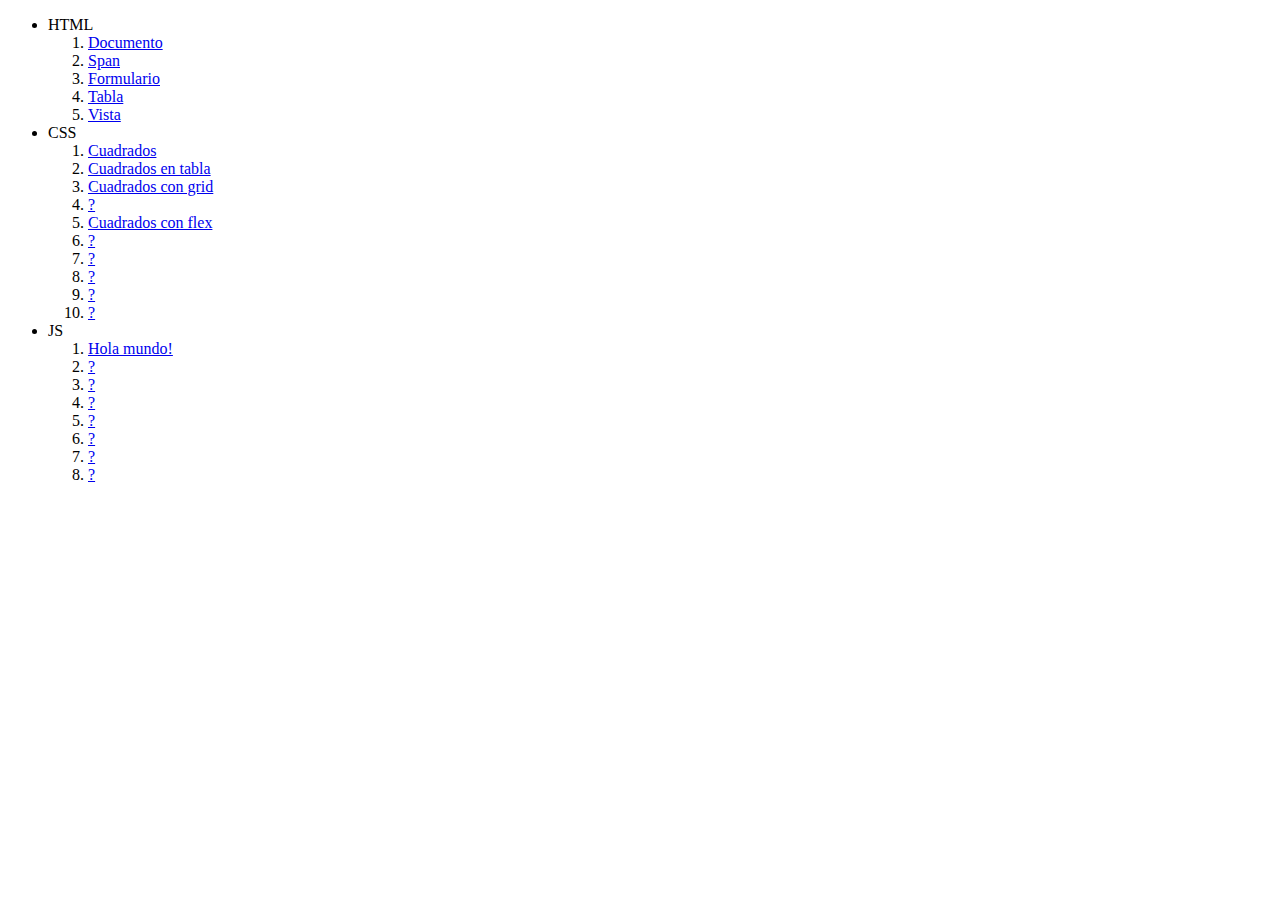
<file: index.html>
<!DOCTYPE html>
<html lang="en">
<head>
    <meta charset="UTF-8">
    <meta name="viewport" content="width=device-width, initial-scale=1.0">
    <title>Ejercicios Web</title>
</head>
<body>
    <ul>
        <li>HTML</li>
        <ol>
            <li><a href="HTML/ej01/index.html">Documento</a></li>
            <li><a href="HTML/ej02/index.html">Span</a></li>
            <li><a href="HTML/ej03/index.html">Formulario</a></li>
            <li><a href="HTML/ej04/index.html">Tabla</a></li>
            <li><a href="HTML/ej05/index.html">Vista</a></li>
        </ol>
        <li>CSS</li>
        <ol>
            <li><a href="CSS/ej01/index.html">Cuadrados</a></li>
            <li><a href="CSS/ej02/index.html">Cuadrados en tabla</a></li>
            <li><a href="CSS/ej03/index.html">Cuadrados con grid</a></li>
            <li><a href="CSS/ej04/index.html">?</a></li>
            <li><a href="CSS/ej05/index.html">Cuadrados con flex</a></li>
            <li><a href="CSS/ej06/index.html">?</a></li>
            <li><a href="CSS/ej07/index.html">?</a></li>
            <li><a href="CSS/ej08/index.html">?</a></li>
            <li><a href="CSS/ej09/index.html">?</a></li>
            <li><a href="CSS/ej10/index.html">?</a></li>
        </ol>
        <li>JS</li>
        <ol>
            <li><a href="JS/ej01/index.html">Hola mundo!</a></li>
            <li><a href="JS/ej02/index.html">?</a></li>
            <li><a href="JS/ej03/index.html">?</a></li>
            <li><a href="JS/ej04/index.html">?</a></li>
            <li><a href="JS/ej05/index.html">?</a></li>
            <li><a href="JS/ej06/index.html">?</a></li>
            <li><a href="JS/ej07/index.html">?</a></li>
            <li><a href="JS/ej08/index.html">?</a></li>
        </ol>
    </ul>
</body>
</html>
</file>
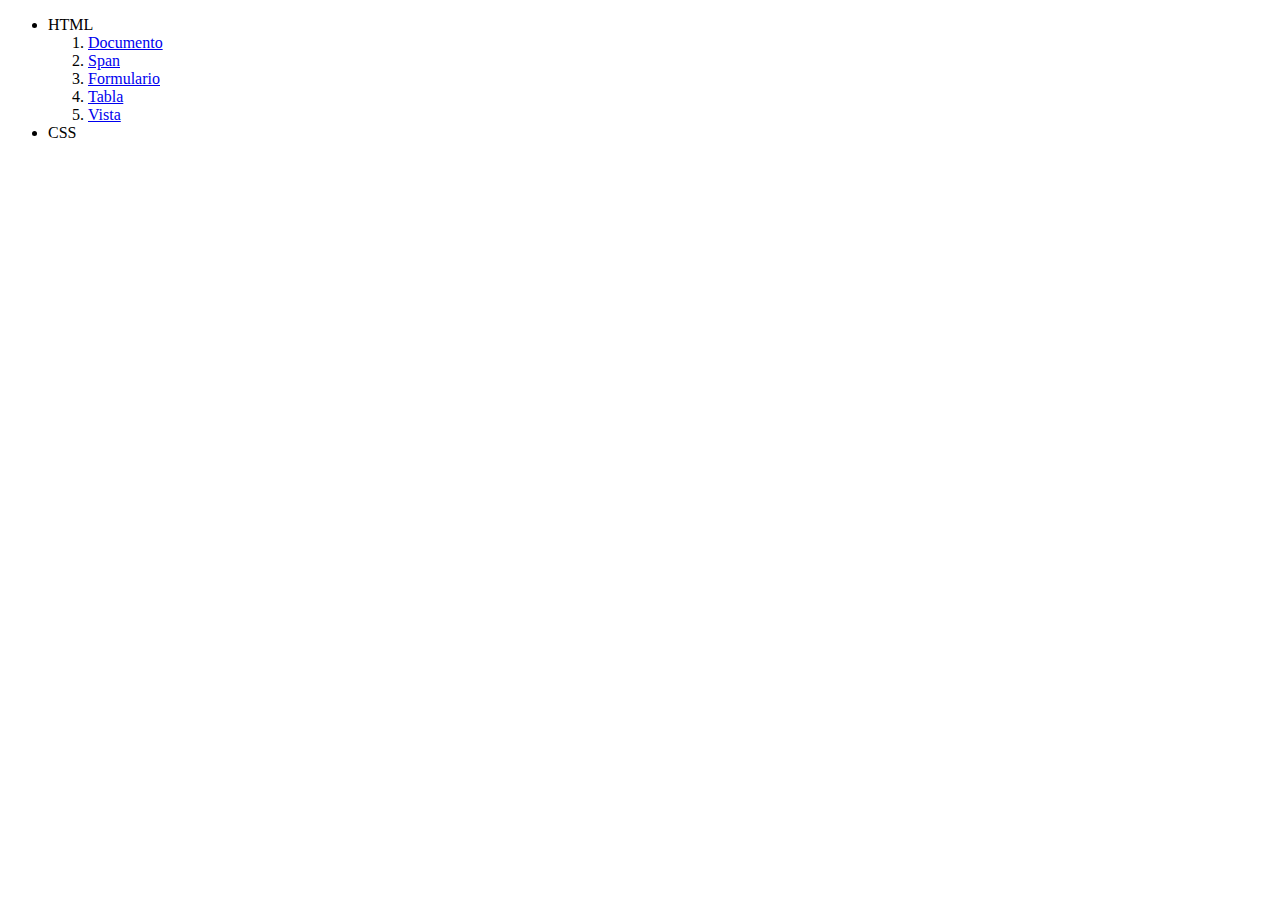
<file: HTML/index.html>
<!DOCTYPE html>
<html lang="en">
<head>
    <meta charset="UTF-8">
    <meta name="viewport" content="width=device-width, initial-scale=1.0">
    <title>Ejercicios Web</title>
</head>
<body>
    <ul>
        <li>HTML</li>
        <ol>
            <li><a href="/HTML/ej01/index.html">Documento</a></li>
            <li><a href="/HTML/ej02/index.html">Span</a></li>
            <li><a href="/HTML/ej03/index.html">Formulario</a></li>
            <li><a href="/HTML/ej04/index.html">Tabla</a></li>
            <li><a href="/HTML/ej05/index.html">Vista</a></li>
        </ol>
        <li>CSS</li>
    </ul>
</body>
</html>
</file>
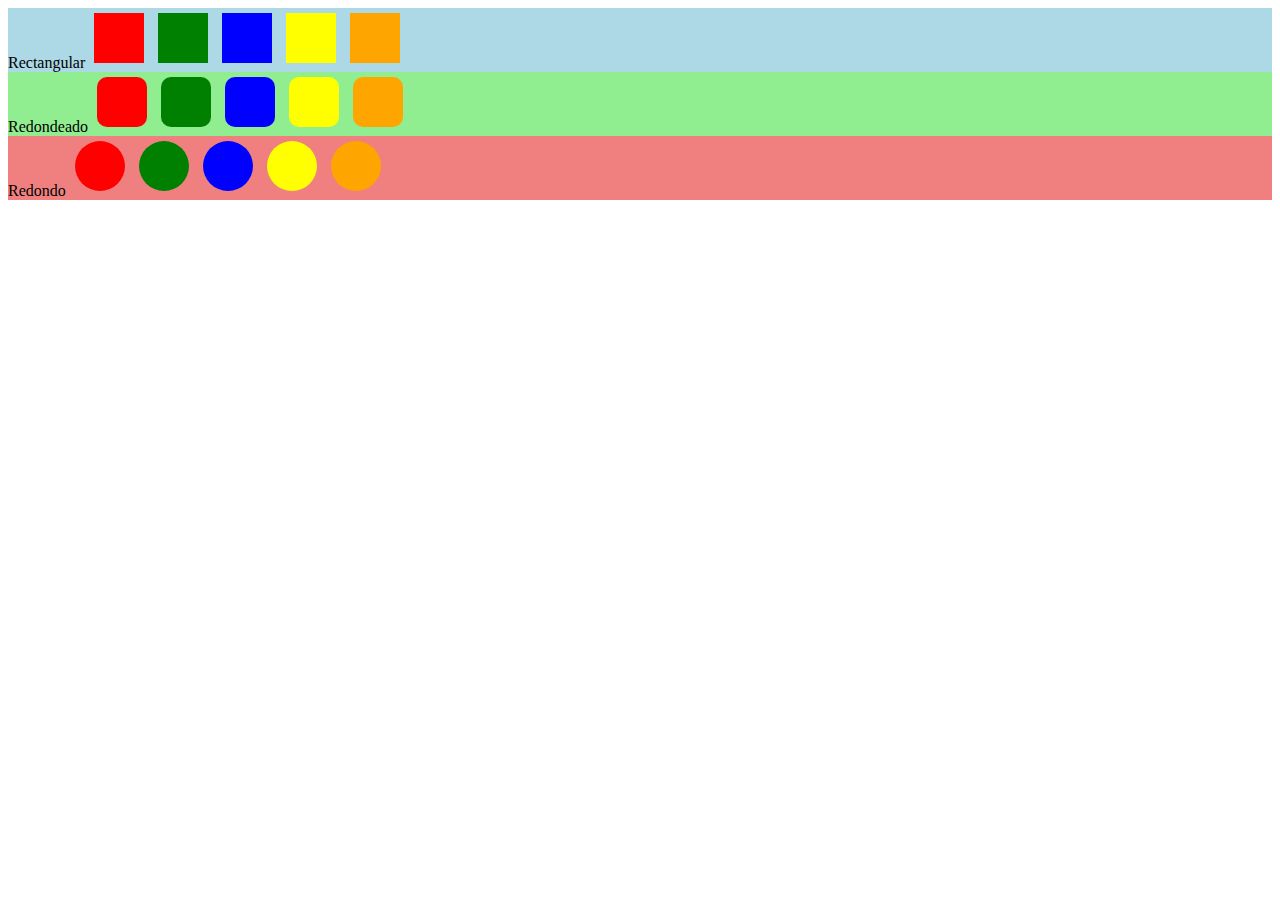
<file: CSS/ej01/index.html>
<!DOCTYPE html>
<html lang="es">
<head>
    <meta charset="UTF-8">
    <meta name="viewport" content="width=device-width, initial-scale=1.0">
    <title>CSS Ejercicio 01</title>
    <link rel="stylesheet" href="style.css">
</head>
<body>
    
    <div id="rectangular">
        <span>Rectangular</span>
        <div class="cuadrado" style="background-color: red;"></div>
        <div class="cuadrado" style="background-color: green;"></div>
        <div class="cuadrado" style="background-color: blue;"></div>
        <div class="cuadrado" style="background-color: yellow;"></div>
        <div class="cuadrado" style="background-color: orange;"></div>
    </div>

    <div id="redondeado">
        <span>Redondeado</span>
        <div class="cuadrado" style="background-color: red;"></div>
        <div class="cuadrado" style="background-color: green;"></div>
        <div class="cuadrado" style="background-color: blue;"></div>
        <div class="cuadrado" style="background-color: yellow;"></div>
        <div class="cuadrado" style="background-color: orange;"></div>
    </div>

    <div id="redondo">
        <span>Redondo</span>
        <div class="cuadrado" style="background-color: red;"></div>
        <div class="cuadrado" style="background-color: green;"></div>
        <div class="cuadrado" style="background-color: blue;"></div>
        <div class="cuadrado" style="background-color: yellow;"></div>
        <div class="cuadrado" style="background-color: orange;"></div>
    </div>
</body>
</html>
</file>
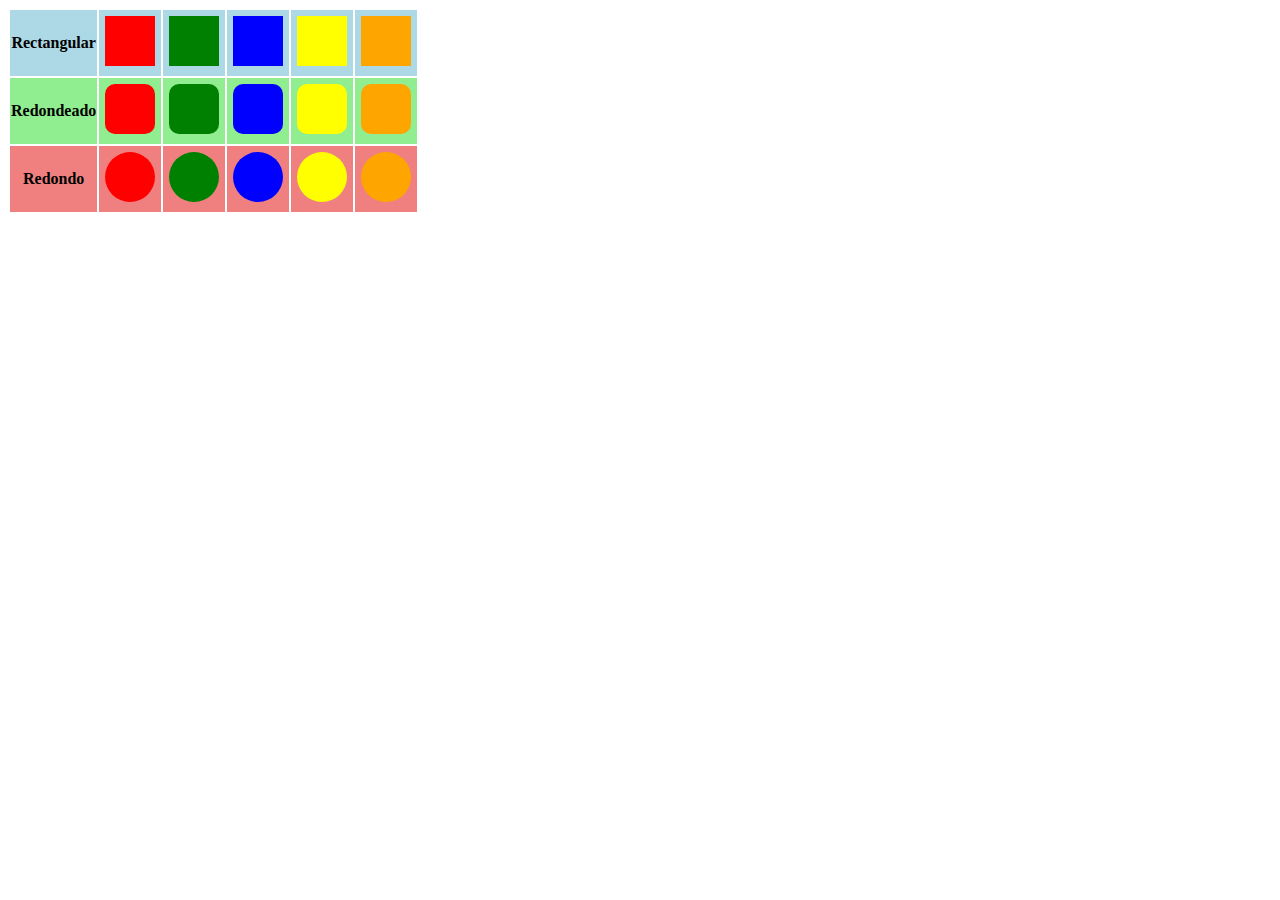
<file: CSS/ej02/index.html>
<!DOCTYPE html>
<html lang="es">
<head>
    <meta charset="UTF-8">
    <meta name="viewport" content="width=device-width, initial-scale=1.0">
    <title>CSS Ejercicio 02</title>
    <link rel="stylesheet" href="style.css">
</head>
<body>
    <table>
        <tr id="rectangular">
            <th><span>Rectangular</span></th>
            <th><div class="cuadrado" style="background-color: red;"></div></th>
            <th><div class="cuadrado" style="background-color: green;"></div></th>
            <th><div class="cuadrado" style="background-color: blue;"></div></th>
            <th><div class="cuadrado" style="background-color: yellow;"></div></th>
            <th><div class="cuadrado" style="background-color: orange;"></div></th>
        </tr>
        <tr id="redondeado">
                <th><span>Redondeado</span></th>
                <th><div class="cuadrado" style="background-color: red;"></div></th>
                <th><div class="cuadrado" style="background-color: green;"></div></th>
                <th><div class="cuadrado" style="background-color: blue;"></div></th>
                <th><div class="cuadrado" style="background-color: yellow;"></div></th>
                <th><div class="cuadrado" style="background-color: orange;"></div></th>
        </tr>
        <tr id="redondo">
                <th><span>Redondo</span></th>
                <th><div class="cuadrado" style="background-color: red;"></div></th>
                <th><div class="cuadrado" style="background-color: green;"></div></th>
                <th><div class="cuadrado" style="background-color: blue;"></div></th>
                <th><div class="cuadrado" style="background-color: yellow;"></div></th>
                <th><div class="cuadrado" style="background-color: orange;"></div></th>
        </tr>
    </table>
</body>
</html>
</file>
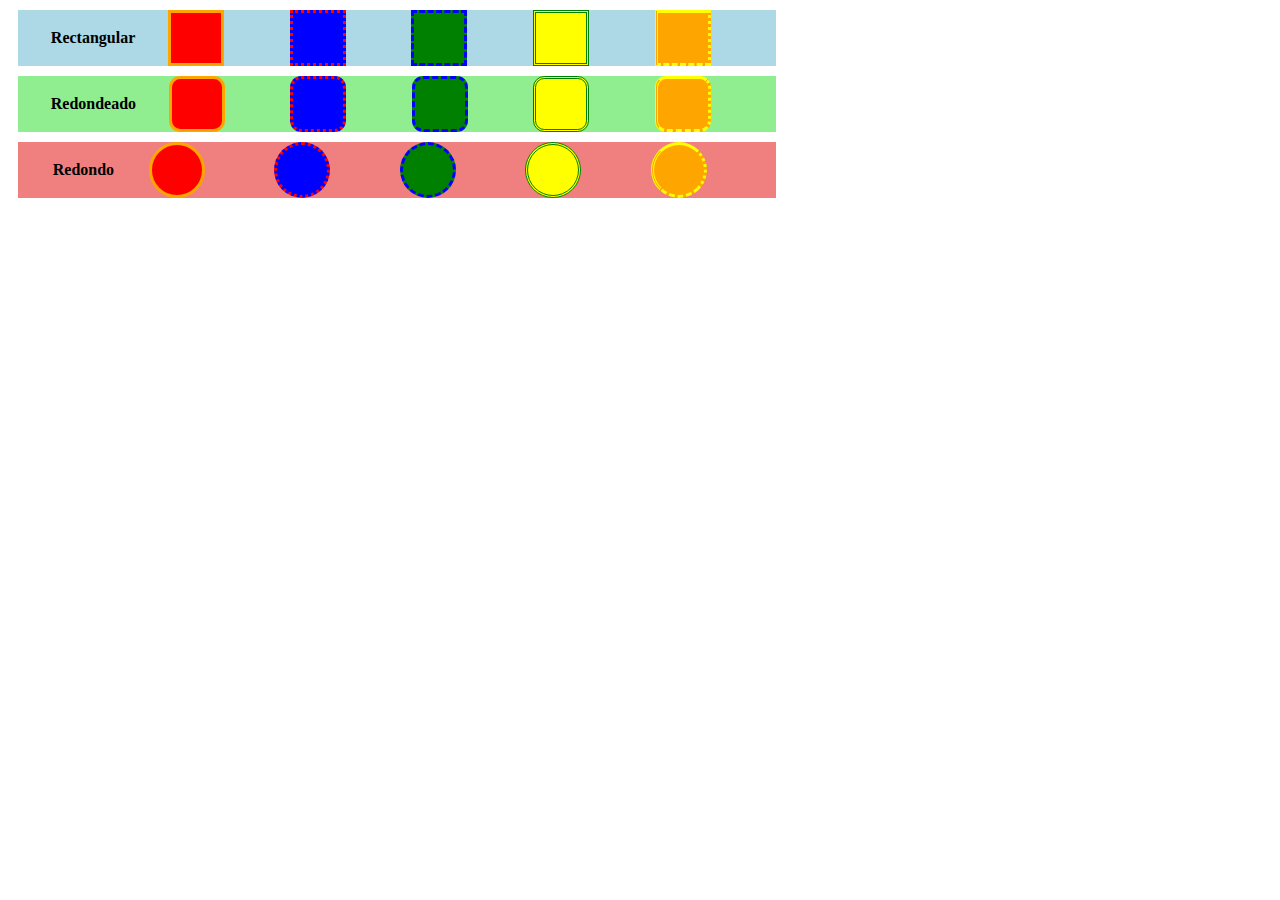
<file: CSS/ej03/index.html>
<!DOCTYPE html>
<html lang="es">
<head>
    <meta charset="UTF-8">
    <meta name="viewport" content="width=device-width, initial-scale=1.0">
    <title>CSS Ejercicio 03</title>
    <link rel="stylesheet" href="style.css">
</head>
<body>
    <main id="primera">
        <span>Rectangular</span>
        <div></div>
        <div></div>
        <div></div>
        <div></div>
        <div></div>
    </main>
    <main id="segunda">
        <span>Redondeado</span>
        <div></div>
        <div></div>
        <div></div>
        <div></div>
        <div></div>
    </main>
    <main id="tercera">
        <span>Redondo</span>
        <div></div>
        <div></div>
        <div></div>
        <div></div>
        <div></div>
    </main>
</body>
</html>
</file>
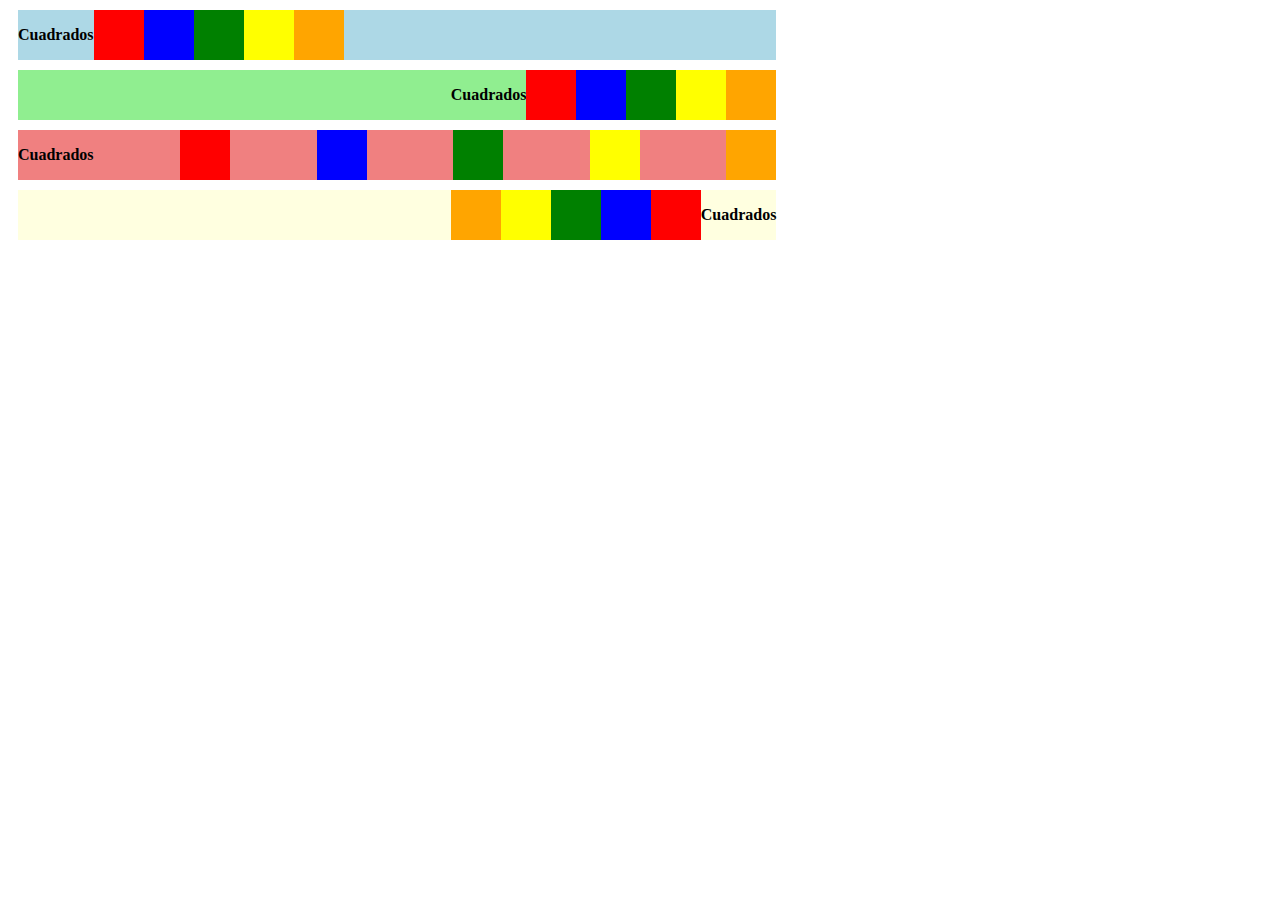
<file: CSS/ej05/index.html>
<!DOCTYPE html>
<html lang="es">
<head>
    <meta charset="UTF-8">
    <meta name="viewport" content="width=device-width, initial-scale=1.0">
    <title>CSS Ejercicio 05</title>
    <link rel="stylesheet" href="style.css">
</head>
<body>
    <main id="primera">
        <span>Cuadrados</span>
        <div></div>
        <div></div>
        <div></div>
        <div></div>
        <div></div>
    </main>
    <main id="segunda">
        <span>Cuadrados</span>
        <div></div>
        <div></div>
        <div></div>
        <div></div>
        <div></div>
    </main>
    <main id="tercera">
        <span>Cuadrados</span>
        <div></div>
        <div></div>
        <div></div>
        <div></div>
        <div></div>
    </main>
    <main id="cuarta">
        <span>Cuadrados</span>
        <div></div>
        <div></div>
        <div></div>
        <div></div>
        <div></div>
    </main>
</body>
</html>
</file>
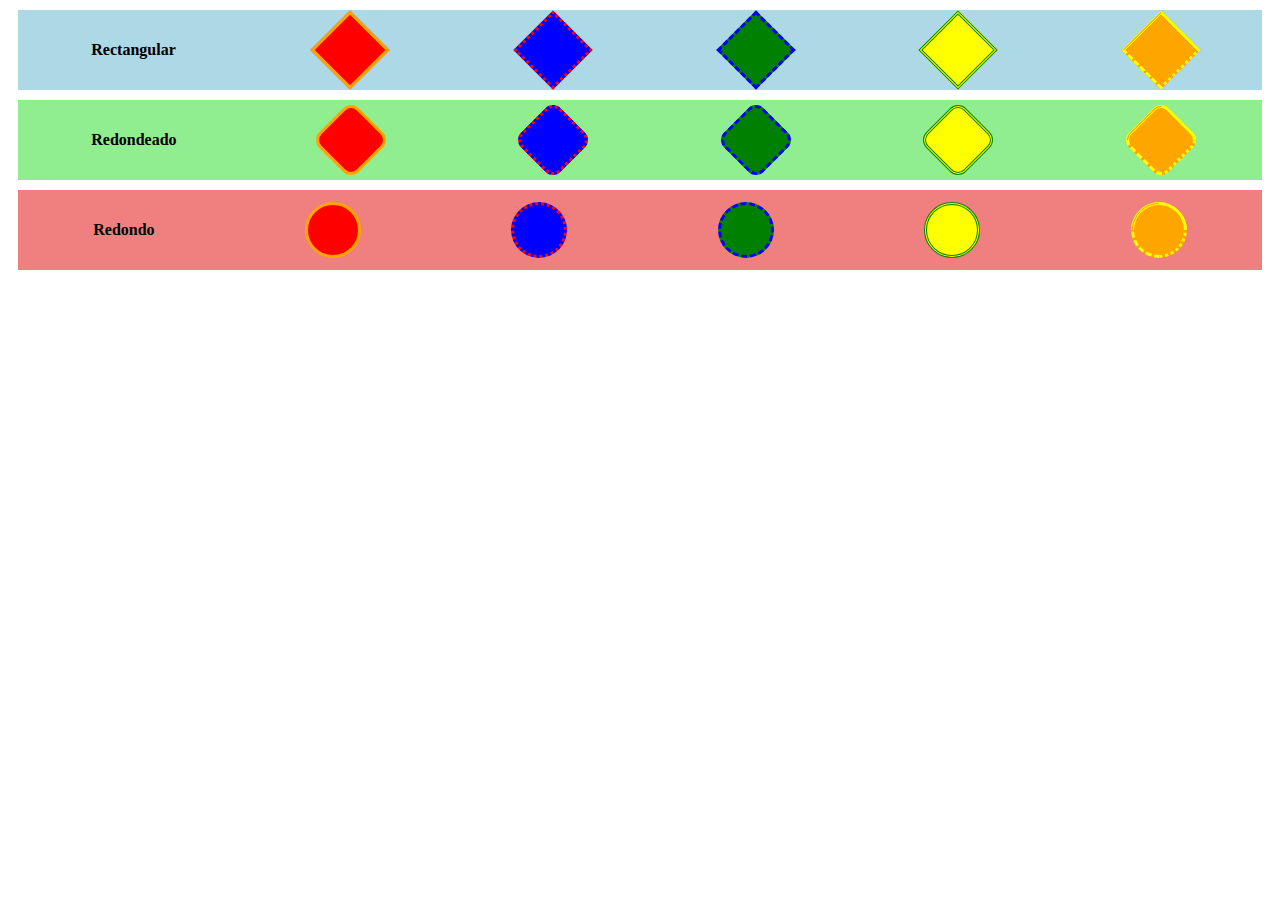
<file: CSS/ej06/index.html>
<!DOCTYPE html>
<html lang="es">
<head>
    <meta charset="UTF-8">
    <meta name="viewport" content="width=device-width, initial-scale=1.0">
    <title>CSS Ejercicio 06</title>
    <link rel="stylesheet" href="style.css">
</head>
<body>
    <main id="primera">
        <span>Rectangular</span>
        <div></div>
        <div></div>
        <div></div>
        <div></div>
        <div></div>
    </main>
    <main id="segunda">
        <span>Redondeado</span>
        <div></div>
        <div></div>
        <div></div>
        <div></div>
        <div></div>
    </main>
    <main id="tercera">
        <span>Redondo</span>
        <div></div>
        <div></div>
        <div></div>
        <div></div>
        <div></div>
    </main>
</body>
</html>
</file>
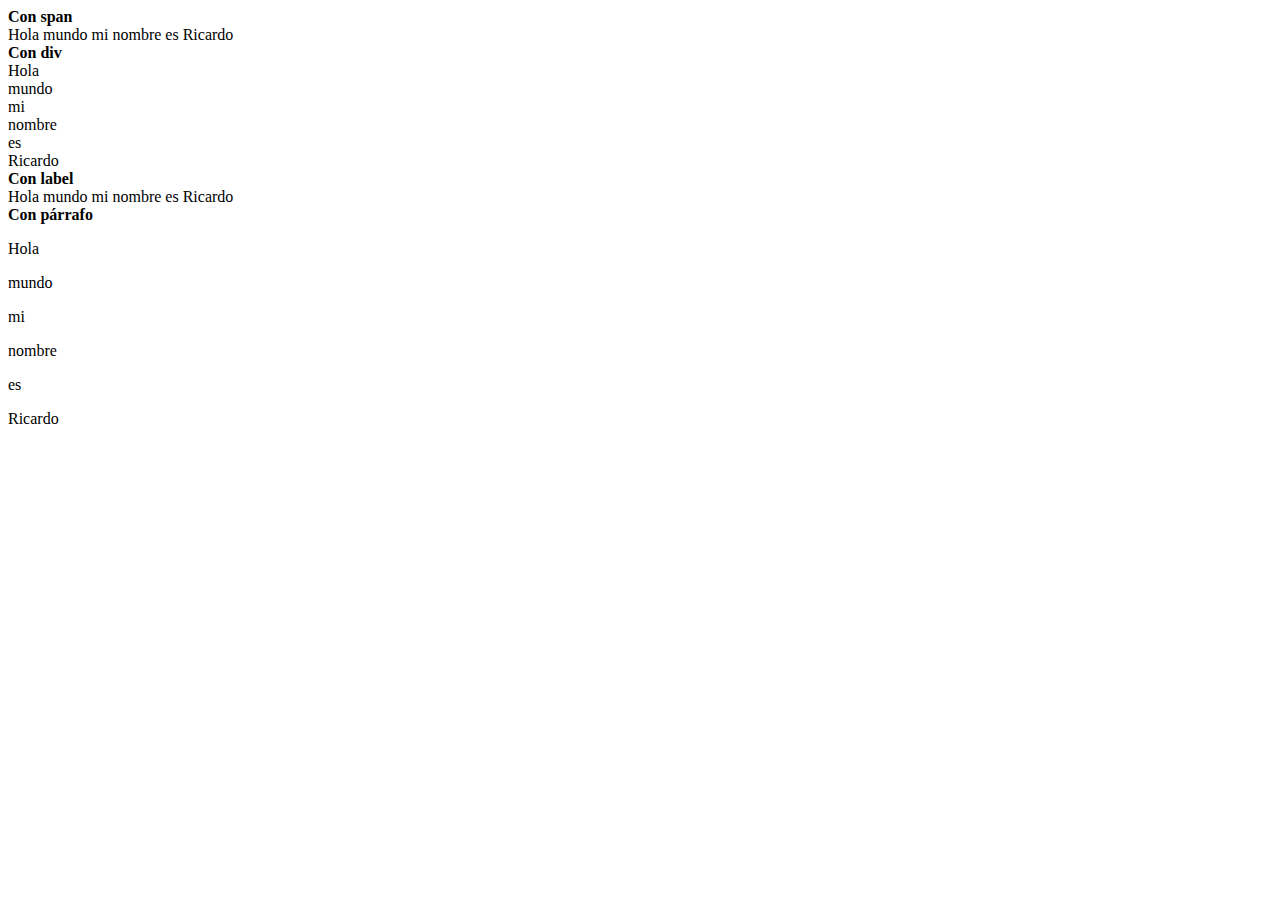
<file: HTML/ej02/index.html>
<!DOCTYPE html>
<html lang="en">
<head>
    <meta charset="UTF-8">
    <meta name="viewport" content="width=device-width, initial-scale=1.0">
    <title>span</title>
    <link rel="stylesheet" href="style.css">
</head>
<body>
    <div>
        <label>Con span</label>
        <br>
        <span>Hola</span>
        <span>mundo</span>
        <span>mi</span>
        <span>nombre</span>
        <span>es</span>
        <span>Ricardo</span>
    </div>
    <div>
        <label>Con div</label>
        <br>
        <div>Hola</div>
        <div>mundo</div>
        <div>mi</div>
        <div>nombre</div>
        <div>es</div>
        <div>Ricardo</div>
    </div>
    <div>
        <label>Con label</label>
        <br>
        <label>Hola</label>
        <label>mundo</label>
        <label>mi</label>
        <label>nombre</label>
        <label>es</label>
        <label>Ricardo</label>
    </div>
    <div>
        <label>Con párrafo</label>
        <br>
        <p>Hola</p>
        <p>mundo</p>
        <p>mi</p>
        <p>nombre</p>
        <p>es</p>
        <p>Ricardo</p>
    </div>
</body>
</html>
</file>
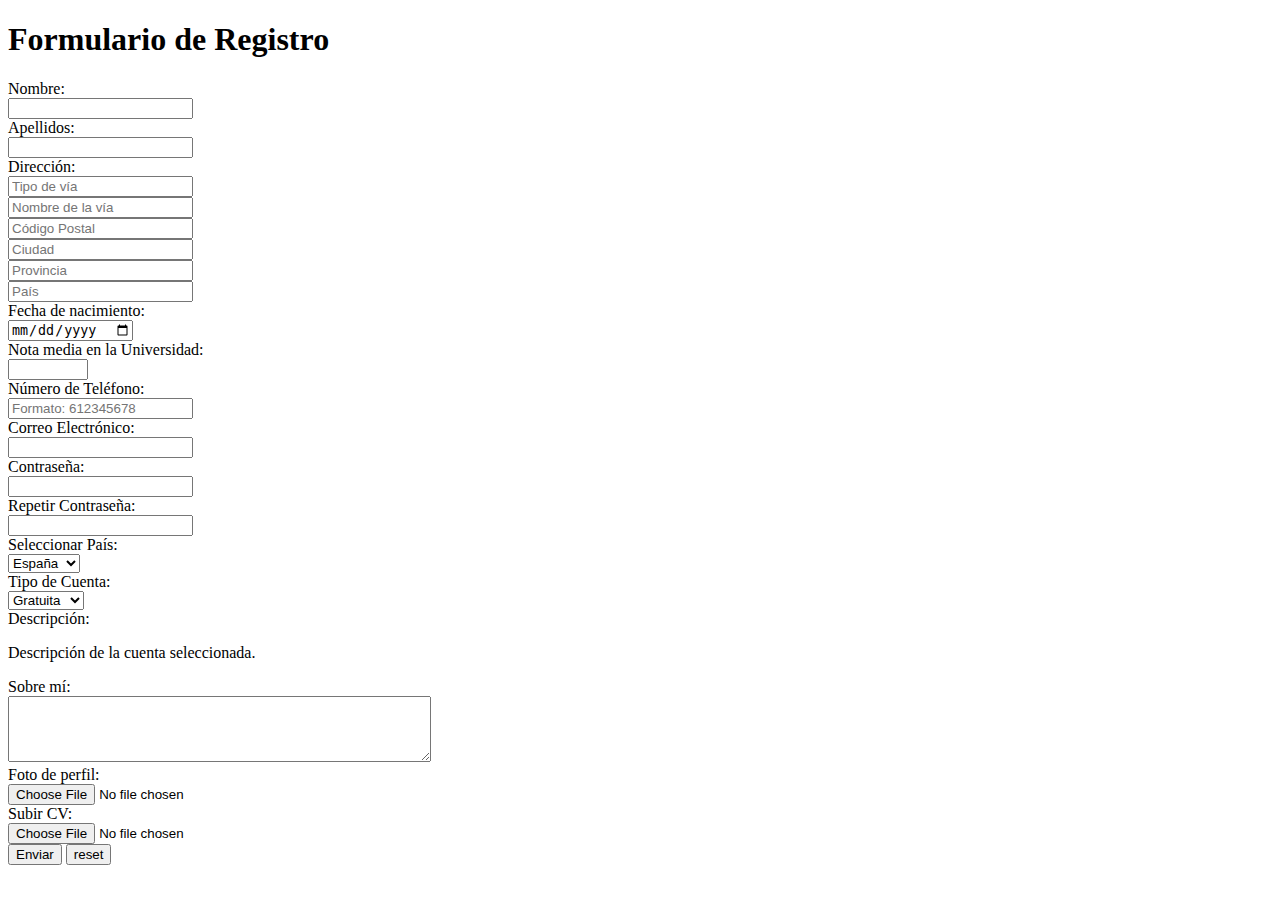
<file: HTML/ej03/index.html>
<!DOCTYPE html>
<html lang="en">
<head>
    <meta charset="UTF-8">
    <meta name="viewport" content="width=device-width, initial-scale=1.0">
    <title>Ejercicio 03</title>
</head>
<body>
    <h1>Formulario de Registro</h1>
    <form action="#" method="post">
        <label for="nombre">Nombre:</label><br>
        <input type="text" id="nombre" name="nombre" required><br>
        
        <label for="apellidos">Apellidos:</label><br>
        <input type="text" id="apellidos" name="apellidos" required><br>

        <label for="direccion">Dirección:</label><br>
        <input type="text" id="tipo_via" name="tipo_via" placeholder="Tipo de vía" required><br>
        <input type="text" id="nombre_via" name="nombre_via" placeholder="Nombre de la vía" required><br>
        <input type="text" id="codigo_postal" name="codigo_postal" placeholder="Código Postal" required><br>
        <input type="text" id="ciudad" name="ciudad" placeholder="Ciudad" required><br>
        <input type="text" id="provincia" name="provincia" placeholder="Provincia" required><br>
        <input type="text" id="pais" name="pais" placeholder="País" required><br>

        <label for="fecha_nacimiento">Fecha de nacimiento:</label><br>
        <input type="date" id="fecha_nacimiento" name="fecha_nacimiento" required><br>
        
        <label for="nota_media">Nota media en la Universidad:</label><br>
        <input type="number" id="nota_media" name="nota_media" step="0.01" min="0" max="10" required><br>
        
        <label for="telefono">Número de Teléfono:</label><br>
        <input type="tel" id="telefono" name="telefono" pattern="[6-9]{1}[0-9]{8}" placeholder="Formato: 612345678" required><br>
        
        <label for="email">Correo Electrónico:</label><br>
        <input type="email" id="email" name="email" required><br>
        
        <label for="password">Contraseña:</label><br>
        <input type="password" id="password" name="password" required><br>
        
        <label for="confirm_password">Repetir Contraseña:</label><br>
        <input type="password" id="confirm_password" name="confirm_password" required><br>
        
        <label for="pais">Seleccionar País:</label><br>
        <select id="pais" name="pais">
            <option value="España">España</option>
            <option value="Francia">Francia</option>
            <option value="Portugal">Portugal</option>
            <option value="Andorra">Andorra</option>
        </select><br>
        
        <label for="tipo_cuenta">Tipo de Cuenta:</label><br>
        <select id="tipo_cuenta" name="tipo_cuenta">
            <option value="Gratuita">Gratuita</option>
            <option value="Básica">Básica</option>
            <option value="Premium">Premium</option>
        </select><br>
        
        <!--Falta asignar un descripción a un tipo de cuenta-->
        <div id="descripcion_cuenta">
            <label>Descripción:</label><br>
            <p>Descripción de la cuenta seleccionada.</p>
        </div>
        
        <label for="sobre_mi">Sobre mí:</label><br>
        <textarea id="sobre_mi" name="sobre_mi" rows="4" cols="50"></textarea><br>
        
        <label for="foto_perfil">Foto de perfil:</label><br>
        <input type="file" id="foto_perfil" name="foto_perfil" accept="image/*"><br>
        
        <label for="cv">Subir CV:</label><br>
        <input type="file" id="cv" name="cv" accept=".pdf,.doc,.docx"><br>
        
        <input type="submit" value="Enviar">
        <input type="reset" value="reset">
    </form>
</body>
</html>
</file>
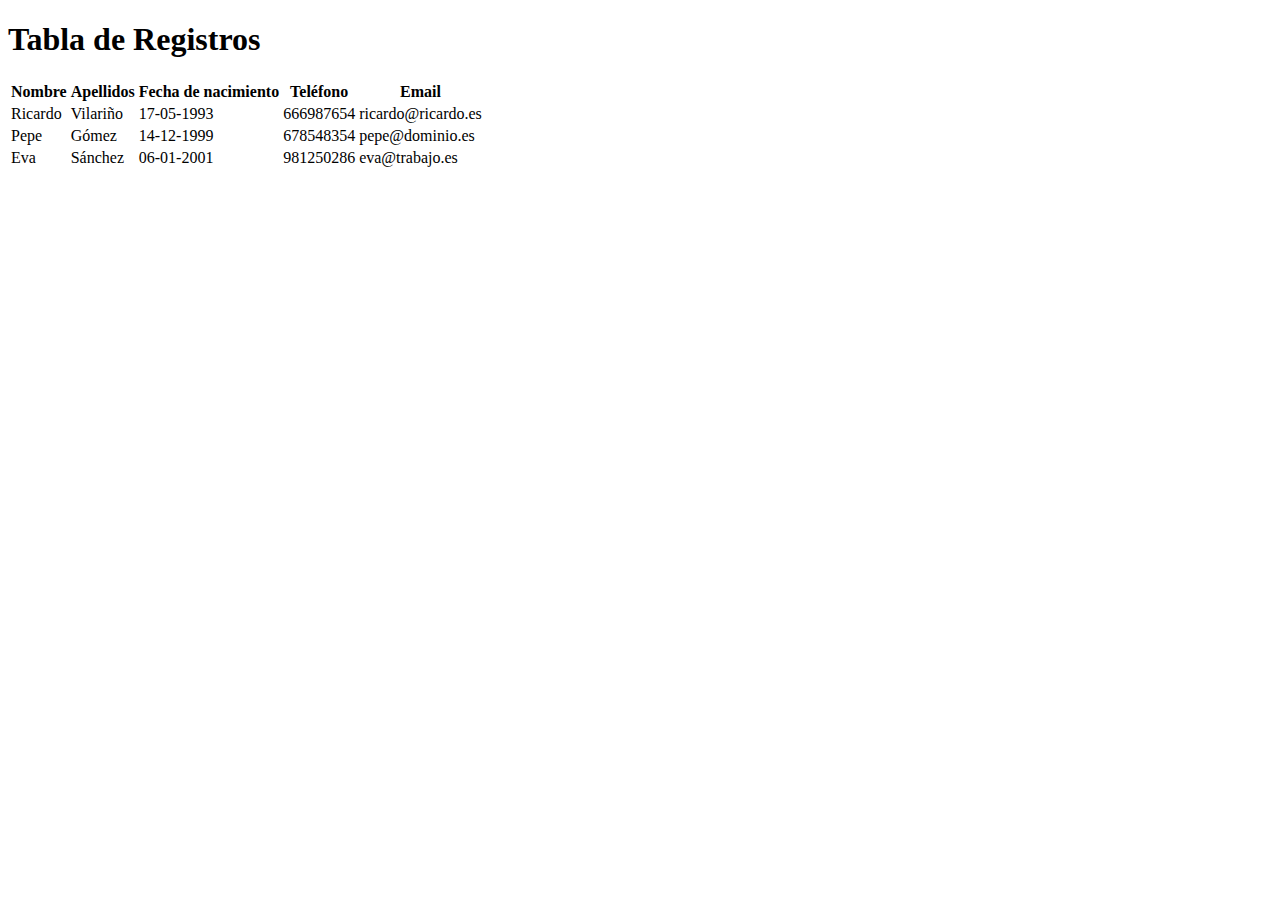
<file: HTML/ej04/index.html>
<!DOCTYPE html>
<html lang="en">
<head>
    <meta charset="UTF-8">
    <meta name="viewport" content="width=device-width, initial-scale=1.0">
    <title>Ejercicio 04</title>
</head>
<body>
    <h1>Tabla de Registros</h1>
    <table>
        <thead>
            <tr>
                <th>Nombre</th>
                <th>Apellidos</th>
                <th>Fecha de nacimiento</th>
                <th>Teléfono</th>
                <th>Email</th>
            </tr>
        </thead>
        <tbody>
            <tr>
                <td>Ricardo</td>
                <td>Vilariño</td>
                <td>17-05-1993</td>
                <td>666987654</td>
                <td>ricardo@ricardo.es</td>
            </tr>
            <tr>
                <td>Pepe</td>
                <td>Gómez</td>
                <td>14-12-1999</td>
                <td>678548354</td>
                <td>pepe@dominio.es</td>
            </tr>
            <tr>
                <td>Eva</td>
                <td>Sánchez</td>
                <td>06-01-2001</td>
                <td>981250286</td>
                <td>eva@trabajo.es</td>
            </tr>
        </tbody>
    </table>
</body>
</html>
</file>
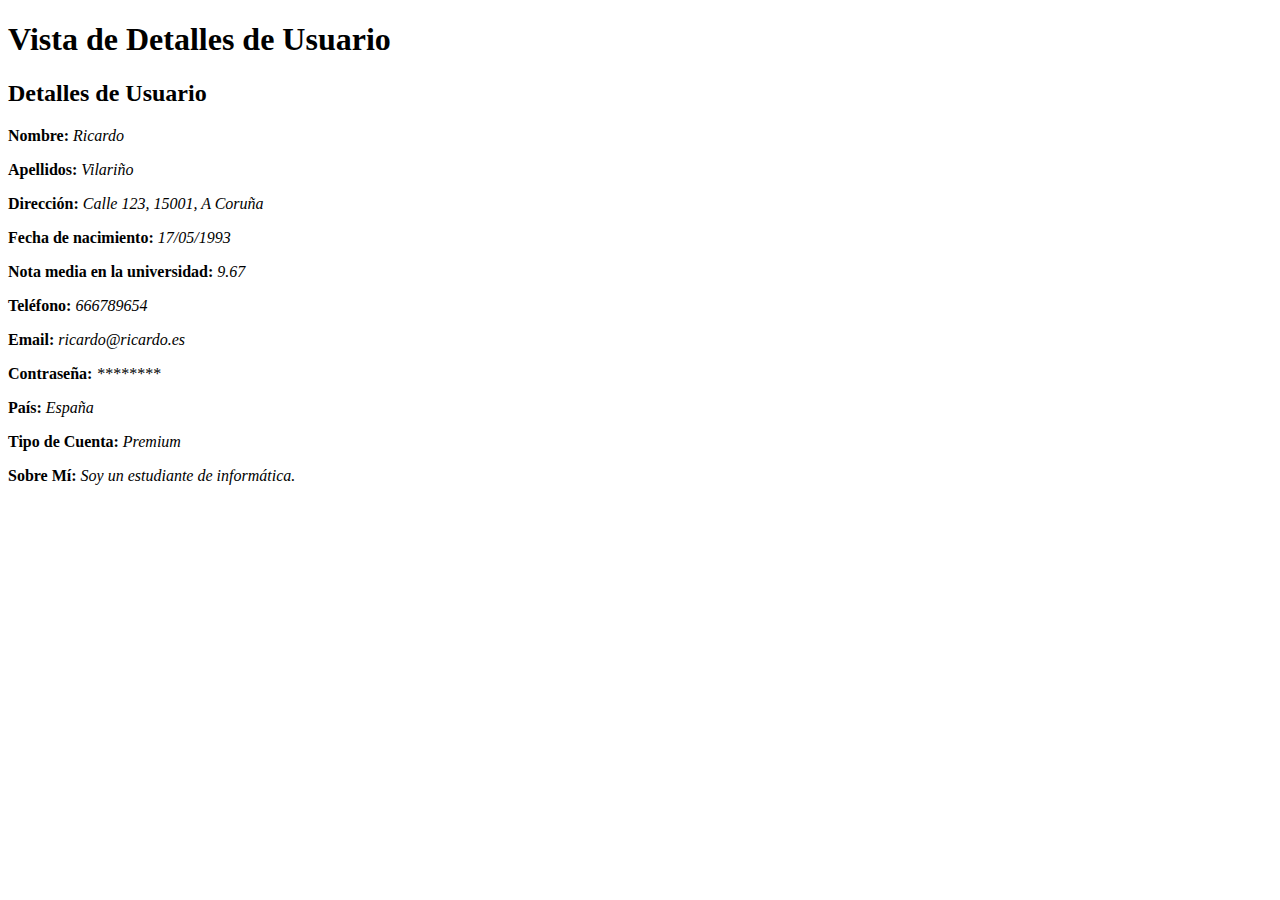
<file: HTML/ej05/index.html>
<!DOCTYPE html>
<html lang="en">
<head>
    <meta charset="UTF-8">
    <meta name="viewport" content="width=device-width, initial-scale=1.0">
    <title>Ejercicio 05</title>
</head>
<body>
    <h1>Vista de Detalles de Usuario</h1>
    
    <div>
        <h2>Detalles de Usuario</h2>
        <p><strong>Nombre:</strong> <em>Ricardo</em></p>
        <p><strong>Apellidos:</strong> <em>Vilariño</em></p>
        <p><strong>Dirección:</strong> <em>Calle 123, 15001, A Coruña</em></p>
        <p><strong>Fecha de nacimiento:</strong> <em>17/05/1993</em></p>
        <p><strong>Nota media en la universidad:</strong> <em>9.67</em></p>
        <p><strong>Teléfono:</strong> <em>666789654</em></p>
        <p><strong>Email:</strong> <em>ricardo@ricardo.es</em></p>
        <p><strong>Contraseña:</strong> <em>********</em></p>
        <p><strong>País:</strong> <em>España</em></p>
        <p><strong>Tipo de Cuenta:</strong> <em>Premium</em></p>
        <p><strong>Sobre Mí:</strong> <em>Soy un estudiante de informática.</em></p>
    </div>
</body>
</html>
</file>
<file: CSS/ej01/style.css>
.cuadrado {
    width: 50px;
    height: 50px;
    margin: 5px;
    cursor: pointer; /* Cambia el puntero al pasar el ratón */
}

/* Estilos para la primera fila (en línea) */
#rectangular div {
    display: inline-block;
}

/* Estilos para la segunda fila (bordes rectangulares) */
#redondeado div {
    display: inline-block;
    border-radius: 20%;
}

/* Estilos para la tercera fila (bordes redondos) */
#redondo div {
    display: inline-block;
    border-radius: 100%;
}

/* Estilos de color de fondo */
#rectangular {
    background-color: lightblue;
}

#redondeado {
    background-color: lightgreen;
}

#redondo {
    background-color: lightcoral;
}
</file>
<file: CSS/ej02/style.css>
.cuadrado {
    width: 50px;
    height: 50px;
    margin: 5px;
    cursor: pointer; /* Cambia el puntero al pasar el ratón */
}

/* Estilos para la primera fila (en línea) */
#rectangular div {
    display: inline-block;
}

/* Estilos para la segunda fila (bordes rectangulares) */
#redondeado div {
    display: inline-block;
    border-radius: 20%;
}

/* Estilos para la tercera fila (bordes redondos) */
#redondo div {
    display: inline-block;
    border-radius: 100%;
}

/* Estilos de color de fondo */
#rectangular {
    background-color: lightblue;
}

#redondeado {
    background-color: lightgreen;
}

#redondo {
    background-color: lightcoral;
}
</file>
<file: CSS/ej03/style.css>
main {
    margin: 10px;
    width: 60%;
    display: grid;
    grid-template-columns: repeat(6, auto);
}

div{
    width: 50px;
    height: 50px;
    cursor: pointer;
}

span {
    font-weight: bold;
    display: grid;
    place-content: center;
}

/* Se añade más 1 en el parámetro por culpa de elemento span */
main>div:nth-child(5n+2){
    background-color: red;
    border: 3px solid orange;
}
main>div:nth-child(5n+3){
    background-color: blue;
    border: 3px dotted red;
}
main>div:nth-child(5n+4){
    background-color: green;
    border: 3px dashed blue;
}
main>div:nth-child(5n+5){
    background-color: yellow;
    border: 3px double green;
}
main>div:nth-child(5n+6){
    background-color: orange;
    border: 3px yellow;
    border-style: solid dotted dashed double;
}

#primera {
    background-color: lightblue;
}

#segunda {
    background-color: lightgreen;
}

#tercera {
    background-color: lightcoral;
}

#primera div {

}

#segunda div {
    border-radius: 20%;
}

#tercera div {
    border-radius: 100%;
}
</file>
<file: CSS/ej05/style.css>
main {
    margin: 10px;
    width: 60%;
    display: flex;
}

div{
    width: 50px;
    height: 50px;
    cursor: pointer;
}

span {
    font-weight: bold;
    display: flex;
    align-items: center;
}

/* Se añade más 1 en el parámetro por culpa de elemento span */
main>div:nth-child(5n+2){
    background-color: red;
}
main>div:nth-child(5n+3){
    background-color: blue;
}
main>div:nth-child(5n+4){
    background-color: green;
}
main>div:nth-child(5n+5){
    background-color: yellow;
}
main>div:nth-child(5n+6){
    background-color: orange;
}

#primera {
    background-color: lightblue;
    justify-content: flex-start;
}

#segunda {
    background-color: lightgreen;
    justify-content: flex-end;
}

#tercera {
    background-color: lightcoral;
    justify-content: space-between;
}

#cuarta {
    background-color: lightyellow;
    flex-direction: row-reverse;
}
</file>
<file: CSS/ej06/style.css>
main {
    margin: 10px;
    min-width: 60%;
    height: 80px;
    display: grid;
    place-content: space-around;
    grid-template-columns: repeat(6, auto);
}

div{
    min-width: 50px;
    min-height: 50px;
    cursor: pointer;
    transform: rotate(45deg);
}

div:hover {
    transform: rotate(0deg);
}

span {
    font-weight: bold;
    display: grid;
    place-content: center;
}

/* Se añade más 1 en el parámetro por culpa de elemento span */
main>div:nth-child(5n+2){
    background-color: red;
    border: 3px solid orange;
}
main>div:nth-child(5n+3){
    background-color: blue;
    border: 3px dotted red;
}
main>div:nth-child(5n+4){
    background-color: green;
    border: 3px dashed blue;
}
main>div:nth-child(5n+5){
    background-color: yellow;
    border: 3px double green;
}
main>div:nth-child(5n+6){
    background-color: orange;
    border: 3px yellow;
    border-style: solid dotted dashed double;
}

#primera {
    background-color: lightblue;
}

#segunda {
    background-color: lightgreen;
}

#tercera {
    background-color: lightcoral;
}

#primera div {

}

#segunda div {
    border-radius: 20%;
}

#tercera div {
    border-radius: 100%;
}
</file>
<file: HTML/ej02/style.css>
label:first-child {font-weight: bold;}
</file>
